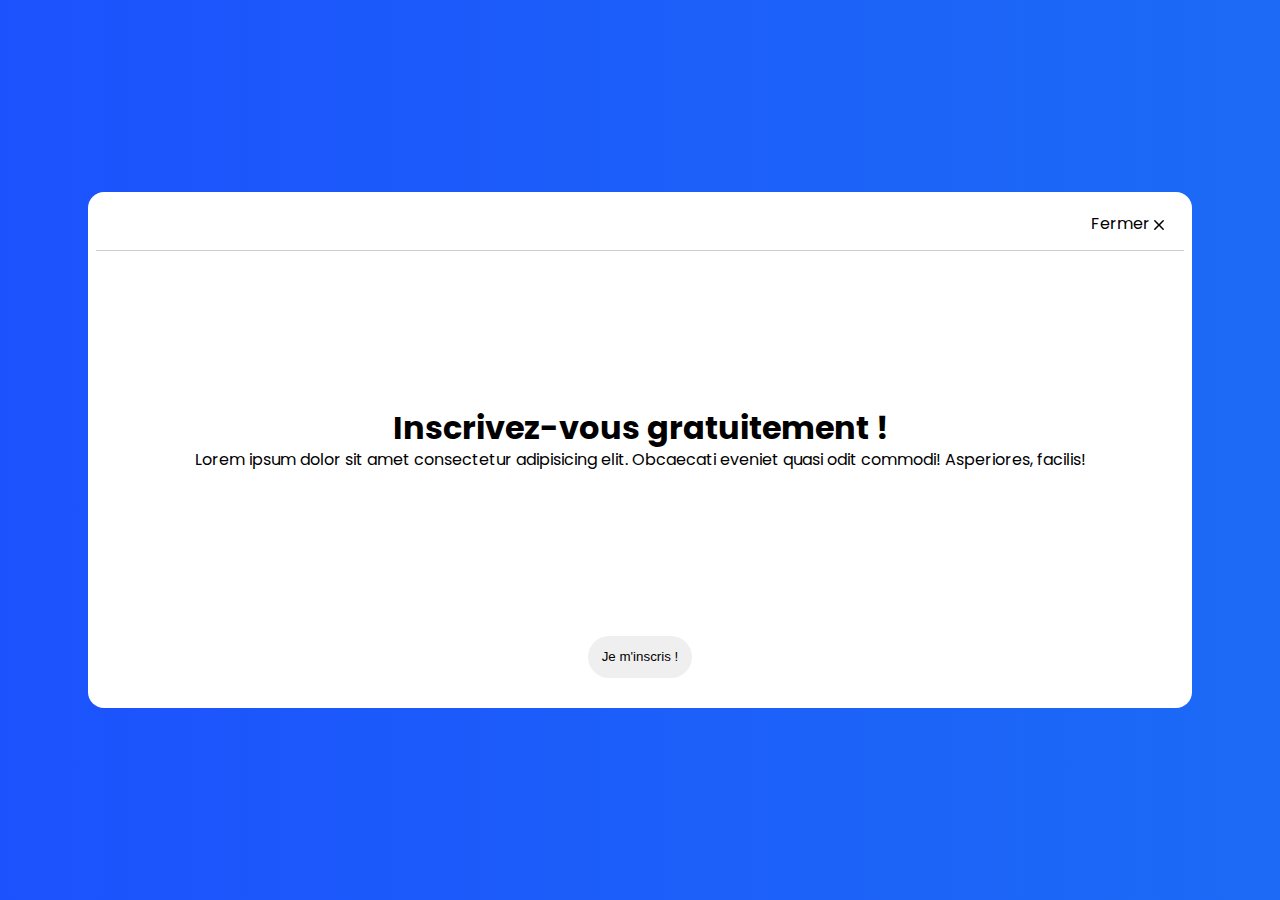
<file: popup.html>
<!DOCTYPE html>
<html lang="fr">
<head>
    <meta charset="UTF-8">
    <meta http-equiv="X-UA-Compatible" content="IE=edge">
    <meta name="viewport" content="width=device-width, initial-scale=1.0">
    <title>Card Design</title>
    <link rel="stylesheet" href="./style.css">
</head>
<body>
    <div class="container">
        <div class="popup">
            <header>
                <p>Fermer</p>
                <svg xmlns="http://www.w3.org/2000/svg" width="18" height="18" viewBox="0 0 24 24"><path fill="currentColor" d="m12 13.4l-4.9 4.9q-.275.275-.7.275t-.7-.275q-.275-.275-.275-.7t.275-.7l4.9-4.9l-4.9-4.9q-.275-.275-.275-.7t.275-.7q.275-.275.7-.275t.7.275l4.9 4.9l4.9-4.9q.275-.275.7-.275t.7.275q.275.275.275.7t-.275.7L13.4 12l4.9 4.9q.275.275.275.7t-.275.7q-.275.275-.7.275t-.7-.275L12 13.4Z"/></svg>
            </header>
            <section>
                <h3>Inscrivez-vous gratuitement !</h3>
                <p>Lorem ipsum dolor sit amet consectetur adipisicing elit. Obcaecati eveniet quasi odit commodi! Asperiores, facilis!</p>
            </section>
            <footer>
                <button>Je m'inscris !</button>
            </footer>
        </div>
    </div>
    <script src="./main.js"></script>
</body>
</html>
</file>
<file: style.css>
@import url("https://fonts.googleapis.com/css2?family=Comforter&family=Poppins:wght@200&display=swap");

html,
body,
div,
span,
applet,
object,
iframe,
h1,
h2,
h3,
h4,
h5,
h6,
p,
blockquote,
pre,
a,
abbr,
acronym,
address,
big,
cite,
code,
del,
dfn,
em,
img,
ins,
kbd,
q,
s,
samp,
small,
strike,
strong,
sub,
sup,
tt,
var,
b,
u,
i,
center,
dl,
dt,
dd,
ol,
ul,
li,
fieldset,
form,
label,
legend,
table,
caption,
tbody,
tfoot,
thead,
tr,
th,
td,
article,
aside,
canvas,
details,
embed,
figure,
figcaption,
footer,
header,
hgroup,
menu,
nav,
output,
ruby,
section,
summary,
time,
mark,
audio,
video {
  margin: 0;
  padding: 0;
  border: 0;
  font-size: 100%;
  font-family: "Poppins", sans-serif;
  vertical-align: baseline;
}

/* HTML5 display-role reset for older browsers */
article,
aside,
details,
figcaption,
figure,
footer,
header,
hgroup,
menu,
nav,
section {
  display: block;
}
body {
  line-height: 1;
}
ol,
ul {
  list-style: none;
}
blockquote,
q {
  quotes: none;
}
blockquote:before,
blockquote:after,
q:before,
q:after {
  content: "";
  content: none;
}
table {
  border-collapse: collapse;
  border-spacing: 0;
}

/* Card active */
.container {
  display: flex;
  align-items: center;
  justify-content: center;
  height: 100vh;
  background: linear-gradient(270deg, #1cb4e1, #1c52fd);
  background-size: 400% 400%;

  -webkit-animation: AnimationName 8s ease infinite;
  -moz-animation: AnimationName 8s ease infinite;
  animation: AnimationName 8s ease infinite;
}

@-webkit-keyframes AnimationName {
  0% {
    background-position: 0% 50%;
  }
  50% {
    background-position: 100% 50%;
  }
  100% {
    background-position: 0% 50%;
  }
}
@-moz-keyframes AnimationName {
  0% {
    background-position: 0% 50%;
  }
  50% {
    background-position: 100% 50%;
  }
  100% {
    background-position: 0% 50%;
  }
}
@keyframes AnimationName {
  0% {
    background-position: 0% 50%;
  }
  50% {
    background-position: 100% 50%;
  }
  100% {
    background-position: 0% 50%;
  }
}

.card {
  height: 500px;
  width: 400px;
  background-color: #fff;
  border-radius: 8px;
  box-shadow: 0 0 20px rgba(0, 0, 0, 0.2);
  transition: height 400ms ease-in;
}
.card_header {
  display: flex;
  flex-direction: row;
  justify-content: space-around;
  height: 150px;
  border-bottom: 1px solid rgba(0, 0, 0, 0.2);
  transition: 400ms ease-in;
}
.card_header_image {
  height: 100px;
  width: 100px;
  border-radius: 50%;
  align-self: center;
  opacity: 1;
  transition: opacity 1s ease-in;
}
.card_header div {
  align-self: center;
}
.card_header div h4 {
  font-size: 1.7em;
  font-weight: bold;
}
.card_header div h6 {
  color: #959595;
}
.card_header_user {
  text-align: left;
}
.card_content {
  display: flex;
  align-items: center;
  justify-content: center;
  height: 300px;
  background-attachment: fixed;
  background-size: cover;
  transition: height 400ms ease-in;
}
.card_list {
  display: flex;
  flex-direction: column;
  justify-content: space-around;
  height: 150px;
  width: 150px;
  opacity: 1;
  transition: opacity 800ms ease-in;
}
.card_list_item a {
  text-decoration: none;
  color: #252525;
}
.card_footer {
  display: flex;
  justify-content: center;
  transition: 400ms ease-in;
}
.card_footer button {
  background-color: transparent;
  border: 0;
  cursor: pointer;
}

/* Card inactive */
.card.active {
  height: 200px;
  transition: height 400ms ease-in;
}
.card_header.active {
  flex-direction: column;
  transition: 400ms ease-in;
}
.card_header_image.active {
  height: 0px;
  width: 0px;
  opacity: 0;
  transition: opacity 1s ease-in;
}
.card_header_user.active  {
  text-align: center;
}
.card_content.active {
  height: 0px;
  overflow: hidden;
  transition: height 400ms ease-in;
}
.card_list.active {
  opacity: 0;
  transition: opacity 600ms ease-in;
}
.card_footer.active button {
  cursor: pointer;
  transform: rotate(-180deg);
  transition: transform 400ms ease-in;
}


/* Style Popup */
.popup {
  display: flex;
  flex-direction: column;
  justify-content: space-between;
  background-color: #fff;
  height: 500px;
  width: 85%;
  padding: 0.5em;
  border-radius: 1em;
}

.popup header {
  display: flex;
  padding: 1em;
  justify-content: flex-end;
  border-bottom: 1px solid rgba(0, 0, 0, 0.2);
}

.popup header svg {
  cursor: pointer;
  transition: all 250ms ease-in;
}

.popup header svg:hover {
  background-color: #d7d7d7;
  border-radius: 100%;
  margin-left: 5px;
  transition: all 250ms ease-in;
}

.popup section h3, .popup section p, .popup footer { text-align: center; }
.popup section h3 { font-size: 2em; }
.popup section p { line-height: 2em; }
.popup footer { height: 4em; }

.popup footer button {
  padding: 1em;
  border-radius: 4em;
  border: 0;
}
</file>
